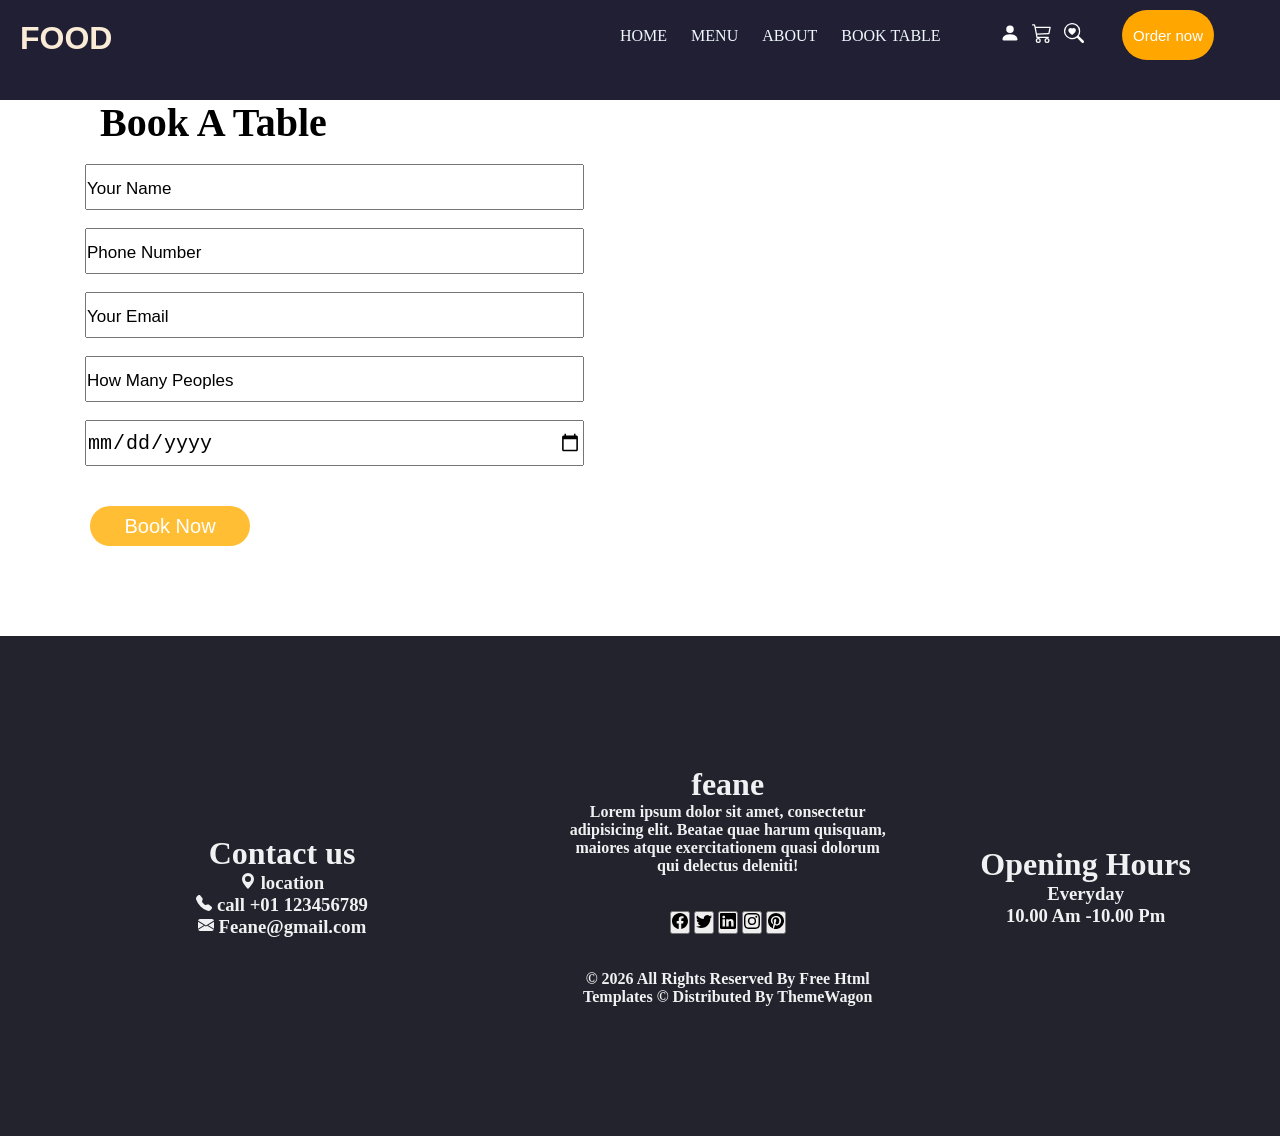
<file: book.html>
<!DOCTYPE html>
<html lang="en">
<head>
    <meta charset="UTF-8">
    <meta name="viewport" content="width=device-width, initial-scale=1.0">
    <title>Document</title>
    <link rel="stylesheet" href="style.css">
<style>
        .nav{
            height: 100px;
            width: 100%;
            background-color: rgb(33, 31, 51);
            background-image: none;
        }
    </style>

</head>
</html> 

 
</head>
<body>
       <div class="nav">
    <h1 class="title">FOOD</h1>

    <button class="hamburger" id="hamburgerBtn" aria-label="Open menu" aria-expanded="false">
        <span></span>
        <span></span>
        <span></span>
    </button>
     <div class="anchor">
        <a href="index.html">HOME</a>
        <a href="menu.html">MENU</a>
        <a href="about.html">ABOUT</a>
        <a href="book.html">BOOK TABLE</a>
    </div>
<div class="icon">
    
   <i class="bi bi-person-fill">
   <svg xmlns="http://www.w3.org/2000/svg" width="20" height="26" fill="currentColor" class="bi bi-person-fill" viewBox="0 0 16 16">
  <path d="M3 14s-1 0-1-1 1-4 6-4 6 3 6 4-1 1-1 1zm5-6a3 3 0 1 0 0-6 3 3 0 0 0 0 6"/>
</svg></i>&nbsp;&nbsp;
    
<i class="bi bi-cart3">
<svg xmlns="http://www.w3.org/2000/svg" width="20" height="26" fill="currentColor" class="bi bi-cart3" viewBox="0 0 16 16">
  <path d="M0 1.5A.5.5 0 0 1 .5 1H2a.5.5 0 0 1 .485.379L2.89 3H14.5a.5.5 0 0 1 .49.598l-1 5a.5.5 0 0 1-.465.401l-9.397.472L4.415 11H13a.5.5 0 0 1 0 1H4a.5.5 0 0 1-.491-.408L2.01 3.607 1.61 2H.5a.5.5 0 0 1-.5-.5M3.102 4l.84 4.479 9.144-.459L13.89 4zM5 12a2 2 0 1 0 0 4 2 2 0 0 0 0-4m7 0a2 2 0 1 0 0 4 2 2 0 0 0 0-4m-7 1a1 1 0 1 1 0 2 1 1 0 0 1 0-2m7 0a1 1 0 1 1 0 2 1 1 0 0 1 0-2"/>
</svg></i>&nbsp;&nbsp;
<i class="bi bi-search-heart">
<svg xmlns="http://www.w3.org/2000/svg" width="20" height="26" fill="currentColor" class="bi bi-search-heart" viewBox="0 0 16 16">
  <path d="M6.5 4.482c1.664-1.673 5.825 1.254 0 5.018-5.825-3.764-1.664-6.69 0-5.018"/>
  <path d="M13 6.5a6.47 6.47 0 0 1-1.258 3.844q.06.044.115.098l3.85 3.85a1 1 0 0 1-1.414 1.415l-3.85-3.85a1 1 0 0 1-.1-.115h.002A6.5 6.5 0 1 1 13 6.5M6.5 12a5.5 5.5 0 1 0 0-11 5.5 5.5 0 0 0 0 11"/>
</svg></i>&nbsp;&nbsp;
<button class="ddy">Order now</button>
</div>       
<br><br><br>
<div>
        <h3 style="font-family:script MT; font-size: 40px; margin-left: 100px;">Book A Table</h3><br>
        
        <form action="">
            <label for=""></label>
            <input type="text" placeholder="Your Name"><br><br>
            <label for=""></label>
            <input type="text" placeholder="Phone Number"><br><br>
            <label for=""></label>
            <input type="text"  placeholder="Your Email"><br><br>
            <label for=""></label>
            <input type="text" placeholder="How Many Peoples"><br><br>
            <label for=""></label>
            <input type="date" placeholder="dd-yy-mm" style="font-size: 20px;">
        </form>
        <iframe class="map" src="https://www.google.com/maps/embed?pb=!1m18!1m12!1m3!1d31336.292828003192!2d79.3588018981797!3d10.960607658752327!2m3!1f0!2f0!3f0!3m2!1i1024!2i768!4f13.1!3m3!1m2!1s0x3a5532b360353419%3A0x9ecb5d94413ad35!2sKumbakonam%2C%20Tamil%20Nadu!5e0!3m2!1sen!2sin!4v1786027459037!5m2!1sen!2sin" width="550" height="350" style="border:0;" allowfullscreen="" loading="lazy" referrerpolicy="strict-origin-when-cross-origin"></iframe>
        </div>
        <button class="Eyy">Book Now</button>
<br><br><br><br><br><br>
   <table cellpadding="30px" cellspacing="30px" style="background-color: rgb(34, 35, 44);height: 500px;">
    <tr>
        <th style="width:540px; color: #f0f1f2;">
            <h1>Contact us</h1>
            <h3><i class="bi bi-geo-alt-fill"><svg xmlns="http://www.w3.org/2000/svg" width="16" height="16" fill="currentColor" class="bi bi-geo-alt-fill" viewBox="0 0 16 16">
  <path d="M8 16s6-5.686 6-10A6 6 0 0 0 2 6c0 4.314 6 10 6 10m0-7a3 3 0 1 1 0-6 3 3 0 0 1 0 6"/>
</svg></i> location</h3>
            <h3><i class="bi bi-telephone-fill"><svg xmlns="http://www.w3.org/2000/svg" width="16" height="16" fill="currentColor" class="bi bi-telephone-fill" viewBox="0 0 16 16">
  <path fill-rule="evenodd" d="M1.885.511a1.745 1.745 0 0 1 2.61.163L6.29 2.98c.329.423.445.974.315 1.494l-.547 2.19a.68.68 0 0 0 .178.643l2.457 2.457a.68.68 0 0 0 .644.178l2.189-.547a1.75 1.75 0 0 1 1.494.315l2.306 1.794c.829.645.905 1.87.163 2.611l-1.034 1.034c-.74.74-1.846 1.065-2.877.702a18.6 18.6 0 0 1-7.01-4.42 18.6 18.6 0 0 1-4.42-7.009c-.362-1.03-.037-2.137.703-2.877z"/>
</svg></i> call +01 123456789</h3>
            <h3> <i class="bi bi-envelope-fill"><svg xmlns="http://www.w3.org/2000/svg" width="16" height="16" fill="currentColor" class="bi bi-envelope-fill" viewBox="0 0 16 16">
  <path d="M.05 3.555A2 2 0 0 1 2 2h12a2 2 0 0 1 1.95 1.555L8 8.414zM0 4.697v7.104l5.803-3.558zM6.761 8.83l-6.57 4.027A2 2 0 0 0 2 14h12a2 2 0 0 0 1.808-1.144l-6.57-4.027L8 9.586zm3.436-.586L16 11.801V4.697z"/>
</svg></i> Feane@gmail.com</h3>
        </th>
        <th style="width: 350px; color: #f0f1f2;">
        

            <h1>feane</h1>
            <p>Lorem ipsum dolor sit amet, consectetur adipisicing elit. Beatae quae harum quisquam, maiores atque exercitationem quasi dolorum qui delectus deleniti!</p>
            <br><br>
            <button><i class="bi bi-facebook"><svg xmlns="http://www.w3.org/2000/svg" width="16" height="16" fill="currentColor" class="bi bi-facebook" viewBox="0 0 16 16">
  <path d="M16 8.049c0-4.446-3.582-8.05-8-8.05C3.58 0-.002 3.603-.002 8.05c0 4.017 2.926 7.347 6.75 7.951v-5.625h-2.03V8.05H6.75V6.275c0-2.017 1.195-3.131 3.022-3.131.876 0 1.791.157 1.791.157v1.98h-1.009c-.993 0-1.303.621-1.303 1.258v1.51h2.218l-.354 2.326H9.25V16c3.824-.604 6.75-3.934 6.75-7.951"/>
</svg></i></button>
<button><i class="bi bi-twitter"><svg xmlns="http://www.w3.org/2000/svg" width="16" height="16" fill="currentColor" class="bi bi-twitter" viewBox="0 0 16 16">
  <path d="M5.026 15c6.038 0 9.341-5.003 9.341-9.334q.002-.211-.006-.422A6.7 6.7 0 0 0 16 3.542a6.7 6.7 0 0 1-1.889.518 3.3 3.3 0 0 0 1.447-1.817 6.5 6.5 0 0 1-2.087.793A3.286 3.286 0 0 0 7.875 6.03a9.32 9.32 0 0 1-6.767-3.429 3.29 3.29 0 0 0 1.018 4.382A3.3 3.3 0 0 1 .64 6.575v.045a3.29 3.29 0 0 0 2.632 3.218 3.2 3.2 0 0 1-.865.115 3 3 0 0 1-.614-.057 3.28 3.28 0 0 0 3.067 2.277A6.6 6.6 0 0 1 .78 13.58a6 6 0 0 1-.78-.045A9.34 9.34 0 0 0 5.026 15"/>
</svg></i></button>
<button><i class="bi bi-linkedin"><svg xmlns="http://www.w3.org/2000/svg" width="16" height="16" fill="currentColor" class="bi bi-linkedin" viewBox="0 0 16 16">
  <path d="M0 1.146C0 .513.526 0 1.175 0h13.65C15.474 0 16 .513 16 1.146v13.708c0 .633-.526 1.146-1.175 1.146H1.175C.526 16 0 15.487 0 14.854zm4.943 12.248V6.169H2.542v7.225zm-1.2-8.212c.837 0 1.358-.554 1.358-1.248-.015-.709-.52-1.248-1.342-1.248S2.4 3.226 2.4 3.934c0 .694.521 1.248 1.327 1.248zm4.908 8.212V9.359c0-.216.016-.432.08-.586.173-.431.568-.878 1.232-.878.869 0 1.216.662 1.216 1.634v3.865h2.401V9.25c0-2.22-1.184-3.252-2.764-3.252-1.274 0-1.845.7-2.165 1.193v.025h-.016l.016-.025V6.169h-2.4c.03.678 0 7.225 0 7.225z"/>
</svg></i></button>
<button><i class="bi bi-instagram"><svg xmlns="http://www.w3.org/2000/svg" width="16" height="16" fill="currentColor" class="bi bi-instagram" viewBox="0 0 16 16">
  <path d="M8 0C5.829 0 5.556.01 4.703.048 3.85.088 3.269.222 2.76.42a3.9 3.9 0 0 0-1.417.923A3.9 3.9 0 0 0 .42 2.76C.222 3.268.087 3.85.048 4.7.01 5.555 0 5.827 0 8.001c0 2.172.01 2.444.048 3.297.04.852.174 1.433.372 1.942.205.526.478.972.923 1.417.444.445.89.719 1.416.923.51.198 1.09.333 1.942.372C5.555 15.99 5.827 16 8 16s2.444-.01 3.298-.048c.851-.04 1.434-.174 1.943-.372a3.9 3.9 0 0 0 1.416-.923c.445-.445.718-.891.923-1.417.197-.509.332-1.09.372-1.942C15.99 10.445 16 10.173 16 8s-.01-2.445-.048-3.299c-.04-.851-.175-1.433-.372-1.941a3.9 3.9 0 0 0-.923-1.417A3.9 3.9 0 0 0 13.24.42c-.51-.198-1.092-.333-1.943-.372C10.443.01 10.172 0 7.998 0zm-.717 1.442h.718c2.136 0 2.389.007 3.232.046.78.035 1.204.166 1.486.275.373.145.64.319.92.599s.453.546.598.92c.11.281.24.705.275 1.485.039.843.047 1.096.047 3.231s-.008 2.389-.047 3.232c-.035.78-.166 1.203-.275 1.485a2.5 2.5 0 0 1-.599.919c-.28.28-.546.453-.92.598-.28.11-.704.24-1.485.276-.843.038-1.096.047-3.232.047s-2.39-.009-3.233-.047c-.78-.036-1.203-.166-1.485-.276a2.5 2.5 0 0 1-.92-.598 2.5 2.5 0 0 1-.6-.92c-.109-.281-.24-.705-.275-1.485-.038-.843-.046-1.096-.046-3.233s.008-2.388.046-3.231c.036-.78.166-1.204.276-1.486.145-.373.319-.64.599-.92s.546-.453.92-.598c.282-.11.705-.24 1.485-.276.738-.034 1.024-.044 2.515-.045zm4.988 1.328a.96.96 0 1 0 0 1.92.96.96 0 0 0 0-1.92m-4.27 1.122a4.109 4.109 0 1 0 0 8.217 4.109 4.109 0 0 0 0-8.217m0 1.441a2.667 2.667 0 1 1 0 5.334 2.667 2.667 0 0 1 0-5.334"/>
</svg></i></button>
<button><i class="bi bi-pinterest"><svg xmlns="http://www.w3.org/2000/svg" width="16" height="16" fill="currentColor" class="bi bi-pinterest" viewBox="0 0 16 16">
  <path d="M8 0a8 8 0 0 0-2.915 15.452c-.07-.633-.134-1.606.027-2.297.146-.625.938-3.977.938-3.977s-.239-.479-.239-1.187c0-1.113.645-1.943 1.448-1.943.682 0 1.012.512 1.012 1.127 0 .686-.437 1.712-.663 2.663-.188.796.4 1.446 1.185 1.446 1.422 0 2.515-1.5 2.515-3.664 0-1.915-1.377-3.254-3.342-3.254-2.276 0-3.612 1.707-3.612 3.471 0 .688.265 1.425.595 1.826a.24.24 0 0 1 .056.23c-.061.252-.196.796-.222.907-.035.146-.116.177-.268.107-1-.465-1.624-1.926-1.624-3.1 0-2.523 1.834-4.84 5.286-4.84 2.775 0 4.932 1.977 4.932 4.62 0 2.757-1.739 4.976-4.151 4.976-.811 0-1.573-.421-1.834-.919l-.498 1.902c-.181.695-.669 1.566-.995 2.097A8 8 0 1 0 8 0"/>
</svg></i></button>
<br><br><br>
© 2026 All Rights Reserved By Free Html Templates

© Distributed By ThemeWagon
        </th>
        <th style="width: 350px; color: #f0f1f2;">
        
            <h1>Opening Hours</h1>
            <h3>Everyday</h3>
            <h3>10.00 Am -10.00 Pm</h3>
            
        </th>
    </tr>
</table>
<script>
    const hamburgerBtn = document.getElementById("hamburgerBtn");
    const mobileMenu = document.querySelector(".anchor");

    hamburgerBtn.addEventListener("click", function () {
        const isOpen = mobileMenu.classList.toggle("open");
        hamburgerBtn.classList.toggle("active", isOpen);
        hamburgerBtn.setAttribute("aria-expanded", isOpen);
    });

    document.querySelectorAll(".anchor a").forEach(function (link) {
        link.addEventListener("click", function () {
            mobileMenu.classList.remove("open");
            hamburgerBtn.classList.remove("active");
            hamburgerBtn.setAttribute("aria-expanded", "false");
        });
    });

    window.addEventListener("resize", function () {
        if (window.innerWidth > 768) {
            mobileMenu.classList.remove("open");
            hamburgerBtn.classList.remove("active");
            hamburgerBtn.setAttribute("aria-expanded", "false");
        }
    });
</script>
</body>
</html>
</file>
<file: style.css>
*{
            margin: 0;
            padding: 0;
        }
         .nav{
             height: 650px;
            width:100%;
            background-image: url(banner1.jpg);
        background-size: cover;
        }
        .title{
             padding: 20px;
            color: antiquewhite;
            font: size 60px;;
            font-family: Verdana, Geneva, Tahoma, sans-serif;
        }
        .anchor{
            margin-left:600px;
            margin-top: -50px;
        }
        .anchor a{
            color: aliceblue;
            font-size: 1rem;
            height: 650px;
            width:100%;
            
            margin-left: 20px;
            text-decoration: none;
        }
        .table {
  border-collapse: separate;
  border-spacing: 100px;
}

.th {
  border: 1px solid black;
  padding: 100px;
}
.content{
    margin-top: 200px;
    width: 600px;
    margin-left: 100px;
    color: white;
}
.btn{
    height: 50px;
    width: 150px;
    background-color: rgb(255, 166, 0);
    color: white;
    font-size: 15px;
    border-style: none;
    border-radius: 30px;
    
}
.icon{
    margin-left: 1000px;
    position: absolute;
    top: 30px;
    margin-top: -10px;
    color: white;
}



            

.ddy{
    height: 50px;
    width: 140px;
    background-color: rgb(255, 166, 0);
    color: white;
    font-size: 15px;
    border-style: none;
    border-radius: 30px;
    margin-left: 30px;
    margin-top: -10px;
    position: absolute;
}
/* part2 */
    .main{
            display: flex;
            gap: 30px;
            margin-left: 180px;
        }

    .box1{
        height: 200px;
        width: 480px;
        background-color: rgb(59, 59, 59);
    }
     .box2{
        height: 200px;
        width: 480px;
        background-color: rgb(59, 59, 59);
    }

    .subbox1{
        height: 160px;
        width: 160px;
        border: 2px solid #ffbe33;
        border-radius: 100%;
        background-image: url(burder\ box\ 1.jpg);
        background-size: cover;
        margin-left: 20px;
        margin-top: 20px;
    }
.subbox2{
        height: 160px;
        width: 160px;
        border: 2px solid #ffbe33;
        border-radius: 100%;
        background-image: url(pizza\ box22.jpg);
        background-size: cover;
        margin-left: 20px;
        margin-top: 20px;
    }
    .contentt
    {
        font-family: Rage;
        color: white;
        font-size: 30px;
    }
    .btnn{
        height: 50px;
        width: 150px;
        background-color: #ffbe33;
        border-style: none;
        border-radius: 50px;
        color: white;
        font-size: 20px;
        margin-left: -20px;
        margin-top: -20px;
        font-family: Arial, Helvetica, sans-serif;
        
    }
   /* part3 */


   .btnnn{
    height: 50px;
    width: 100px;
    border: 2px solid white;
    
    color:rgb(3, 3, 3);
    border-radius: 50px;
    font-size: 15px;
    font-family: Arial, Helvetica, sans-serif;
    font-weight: 600;
   }
   .btnnn:hover{
    background-color: rgb(5, 0, 24);
    color: white;
    cursor: pointer;
   }


.demo{
            height: 450px;
            width: 350px;
            background-color: #212730;
            border-radius: 30px;
}
.subdemo1{
            height: 250px;
            width: 350px;
            background-color: #f0f1f2;
            border-top-left-radius: 25px;
            border-top-right-radius: 25px;
            border-bottom-left-radius: 50px;
}
.images{
            margin-left: 40px;
            margin-top: 20px;

}
         .car{
            padding: 20px;
            color: white;
            font-family: Arial, Helvetica, sans-serif;
         }   
         .colr{
            height: 50px;
            width: 50px;
            border-radius: 100%;
            background-color: #ffbe33;
            margin-left: 250px;
            margin-top: -50px;
         }
          .bi-cart-fill{
            margin-left: 4px;
            margin-top: 10px;
        }
        .holo{
            display:flex;
            gap: 30px;


            margin-left: 110px;
        }
        /* part4 */
        .nano{
             display:flex;
            gap: 30px;

            margin-left: 110px;
        }
        .part{
                         display:flex;
            gap: 30px;

            margin-left: 110px;
        }
        .for{
height: 40px;
        width: 150px;
        background-color: #ffbe33;
        border-style: none;
        border-radius: 50px;
        color: white;
        font-size: 20px;
        margin-left: -20px;
        margin-top: -20px;
        font-family: Arial, Helvetica, sans-serif;
        margin-left: 630px;
        cursor: pointer;
            line-height: 1.5;

    }
        .whts{
            height: 750px;
            width: 14inch;
            background-color: #212730;
            gap:40px
        }
        .urii{
            height: 600px;
            width: 430px;
            margin-left: 160px;
        margin-top: 100px;
        }
        .born{
            font-family: Rage;
            color: white;
            font-size: 30px;
        }
.for1{
    height: 40px;
        width: 150px;
        background-color: #ffbe33;
        border-style: none;
        border-radius: 50px;
        color: white;
        font-size: 20px;
        margin-left: -20px;
        margin-top: 40px;
        font-family: Arial, Helvetica, sans-serif;
        margin-left:700px;
        cursor: pointer;
            line-height: 1.5;
}
input {
    width: 499px;
    height: 46px;
    font-size: 20px;
    margin-left: 85px;
    border-radius:- 5px;
}

input::placeholder {
    font-size: 17px;
    margin-right: 20px;
    color: black;
    
}
.map{
    margin-top:-350px;
    margin-left: 650px;
    border-radius: 20px;
display: flex;
top: 600px;
}
.Eyy{
   height: 40px;
        width: 160px;
        background-color:#ffbe33;
        border-style: none;
        border-radius: 50px;
        color: white;
        font-size: 20px;
        margin-left: -20px;
        margin-top: 40px;
        font-family: Arial, Helvetica, sans-serif;
        margin-left:90px;
        cursor: pointer;
            line-height: 1.5; 
}
.lll{
position: relative;
    margin-bottom: 0;
    font-size: 2.5rem;
    
    margin-left: 462px;
}
.erroy1{
        height: 170px;
            width: 550px;
            background-color: #222831;
            margin-left: 100px;
            border-radius: 4px;
}
.erroy2{
                height: 170px;
            width: 550px;
            background-color: #222831;
            margin-left: 30px;
            border-radius: 4px;
}
.tnx{
display: flex;

}
.yol{
   height: 100px;
        width: 100px;
        border: 4px solid #ffbe33;
        border-radius: 100%;
        background-image: url(https://themewagon.github.io/feane/images/client1.jpg);
        background-size: cover;
        margin-left: 87px;
        margin-top: 20px;
        border-top-left-radius:30px solid #ffbe33;
}
.yol2{
    height: 100px;
        width: 100px;
        border: 4px solid #ffbe33;
        border-radius: 100%;
        background-image: url(https://themewagon.github.io/feane/images/client2.jpg);
        background-size: cover;
        margin-left: 500px;
        margin-top: 20px;
        border-top-left-radius:30px solid #ffbe33;
}
.fll{
    display: flex;
}
.call{
     height: 450px;
            width: 14inch;
            background-color: #212730;
            gap: 2px;
}
.shift{
    border-radius: 200%;
    
}

/* =========================================================
   FINAL RESPONSIVE SYSTEM
   Desktop design/content is preserved.
   Mobile navigation becomes a hamburger menu.
   ========================================================= */

*,
*::before,
*::after {
    box-sizing: border-box;
}

html {
    width: 100%;
    scroll-behavior: smooth;
}

body {
    width: 100%;
    max-width: 100%;
    margin: 0;
    overflow-x: hidden;
}

img,
iframe {
    max-width: 100%;
}

button,
input {
    max-width: 100%;
}

/* Hamburger is hidden on desktop */
.hamburger {
    display: none;
}

/* ---------- TABLET ---------- */
@media (max-width: 1100px) {
    .anchor {
        margin-left: 0;
        margin-top: -50px;
        margin-right: 170px;
        text-align: right;
    }

    .icon {
        right: 20px;
        left: auto;
        margin-left: 0;
    }

    .main,
    .holo,
    .nano,
    .part {
        margin-left: auto;
        margin-right: auto;
        justify-content: center;
        flex-wrap: wrap;
        width: calc(100% - 40px);
    }

    .whts,
    .call {
        width: 100%;
    }

    .map {
        margin-left: auto;
        margin-right: auto;
    }

    .urii {
        margin-left: 7%;
    }

    .lll {
        margin-left: 0;
        text-align: center;
    }

    .tnx {
        justify-content: center;
    }

    table {
        width: 100% !important;
        max-width: 100%;
    }
}

/* ---------- MOBILE NAVIGATION ---------- */
@media (max-width: 768px) {

    .nav {
        position: relative;
        width: 100%;
        min-height: 650px;
        height: auto;
        background-size: cover;
        background-position: center;
        padding-bottom: 40px;
    }

    .title {
        padding: 18px 20px;
        font-size: 40px;
    }

    /* Hamburger button */
    .hamburger {
        position: absolute;
        display: flex;
        flex-direction: column;
        justify-content: center;
        align-items: center;
        gap: 5px;
        top: 18px;
        right: 18px;
        width: 44px;
        height: 44px;
        padding: 8px;
        border: 0;
        border-radius: 6px;
        background: rgba(0, 0, 0, 0.35);
        cursor: pointer;
        z-index: 1001;
    }

    .hamburger span {
        display: block;
        width: 25px;
        height: 3px;
        border-radius: 5px;
        background: #fff;
        transition: 0.25s ease;
    }

    .hamburger.active span:nth-child(1) {
        transform: translateY(8px) rotate(45deg);
    }

    .hamburger.active span:nth-child(2) {
        opacity: 0;
    }

    .hamburger.active span:nth-child(3) {
        transform: translateY(-8px) rotate(-45deg);
    }

    /* Existing navigation links become dropdown */
    .anchor {
        position: absolute;
        top: 68px;
        left: 15px;
        right: 15px;
        z-index: 1000;
        display: none;
        flex-direction: column;
        align-items: stretch;
        gap: 0;
        margin: 0;
        padding: 8px 0;
        border-radius: 10px;
        background: rgba(20, 20, 20, 0.96);
        box-shadow: 0 8px 25px rgba(0,0,0,0.35);
        text-align: left;
    }

    .anchor.open {
        display: flex;
    }

    .anchor a {
        display: block;
        width: 100%;
        height: auto;
        margin: 0;
        padding: 13px 20px;
        color: #fff;
        font-size: 16px;
        text-decoration: none;
        border-bottom: 1px solid rgba(255,255,255,0.08);
    }

    .anchor a:last-child {
        border-bottom: 0;
    }

    .anchor a:hover {
        background: rgba(255,190,51,0.18);
        color: #ffbe33;
    }

    /* Top icons */
    .icon {
        position: absolute;
        top: 18px;
        right: 75px;
        margin: 0;
        display: flex;
        align-items: center;
        gap: 7px;
        z-index: 999;
    }

    .icon svg {
        width: 18px;
        height: 22px;
    }

    .icon .ddy {
        position: static;
        width: 105px;
        height: 40px;
        margin: 0;
        font-size: 13px;
    }

    /* Hero */
    .content {
        width: calc(100% - 40px);
        max-width: 600px;
        margin: 115px auto 0;
        padding: 0;
    }

    .content h1 {
        font-size: clamp(28px, 7vw, 38px);
    }

    .content p {
        line-height: 1.7;
    }

    /* Offer cards */
    .main {
        display: flex;
        flex-direction: column;
        align-items: center;
        gap: 20px;
        width: calc(100% - 30px);
        margin: 0 auto;
    }

    .box1,
    .box2 {
        width: 100%;
        max-width: 480px;
        height: 200px;
    }

    .subbox1,
    .subbox2 {
        width: 135px;
        height: 135px;
        margin-left: 18px;
        margin-top: 30px;
    }

    .subbox1 > div,
    .subbox2 > div {
        margin-left: 145px !important;
        margin-top: -25px !important;
        width: 190px !important;
    }

    /* Product cards */
    .holo,
    .nano,
    .part {
        display: flex;
        flex-direction: column;
        align-items: center;
        gap: 20px;
        width: calc(100% - 30px);
        margin: 0 auto;
    }

    .demo {
        width: 100%;
        max-width: 350px;
        flex-shrink: 0;
    }

    .subdemo1 {
        width: 100%;
    }

    .images {
        display: block;
        width: 240px;
        height: 203px;
        object-fit: contain;
        margin: 20px auto;
    }

    .car {
        padding: 20px;
    }

    .car h1 {
        font-size: 27px;
    }

    .car p {
        line-height: 1.55 !important;
        word-break: normal;
    }

    .colr {
        width: 50px;
        height: 50px;
        margin-left: auto;
        margin-top: -50px;
    }

    .stt {
        display: flex;
        flex-wrap: wrap;
        justify-content: center;
        gap: 8px;
        padding: 0 15px;
    }

    .btnnn {
        width: 85px;
        height: 45px;
    }

    .for,
    .for1 {
        display: block;
        margin-left: auto !important;
        margin-right: auto !important;
    }

    /* About */
    .whts {
        width: 100%;
        height: auto;
        min-height: 0;
        padding: 55px 20px 65px;
    }

    .urii {
        display: block;
        width: min(430px, 92%);
        height: auto;
        margin: 0 auto;
    }

    .born {
        text-align: center;
    }

    .family {
        margin: 30px 0 20px !important;
        font-size: clamp(28px, 8vw, 38px);
    }

    .born p {
        margin: 0 !important;
        line-height: 1.7 !important;
        font-size: 15px !important;
    }

    /* Booking */
    form {
        width: calc(100% - 30px);
        max-width: 550px;
        margin: 0 auto;
    }

    input {
        display: block;
        width: 100%;
        height: 48px;
        margin: 0 auto;
        padding: 0 15px;
        border: 1px solid #ccc;
        border-radius: 5px;
    }

    .map {
        position: static;
        display: block;
        width: calc(100% - 30px);
        max-width: 550px;
        height: 320px;
        margin: 35px auto 0;
        border-radius: 15px;
    }

    .Eyy {
        display: block;
        margin: 30px auto 0;
    }

    /* Testimonials */
    .lll {
        margin: 0 15px;
        text-align: center;
        font-size: 32px;
    }

    .tnx {
        display: flex;
        flex-direction: column;
        align-items: center;
        gap: 20px;
        width: calc(100% - 30px);
        margin: 0 auto;
    }

    .erroy1,
    .erroy2 {
        width: 100%;
        max-width: 550px;
        min-height: 170px;
        height: auto;
        margin: 0;
    }

    .erroy1 p,
    .erroy2 p {
        margin: 25px 20px !important;
        line-height: 1.6;
    }

    .fll {
        display: flex;
        justify-content: center;
        gap: 30px;
    }

    .yol,
    .yol2 {
        margin: 20px 0 0 !important;
    }

    /* Footer table becomes stacked */
    table {
        display: block;
        width: calc(100% - 20px) !important;
        height: auto !important;
        margin: 0 auto;
        border-spacing: 0 !important;
        cellpadding: 0px;
        overflow: hidden;
    }

    table tbody,
    table tr {
        display: block;
        width: 100%;
    }

    table th {
        display: block;
        width: 100% !important;
        padding: 25px 20px !important;
        text-align: center;
    }

    table th h1 {
        font-size: 28px;
    }

    table th h3 {
        font-size: 16px;
        line-height: 1.7;
    }

    table th p {
        line-height: 1.6;
        font-size: 14px;
    }
}

/* ---------- SMALL MOBILE ---------- */
@media (max-width: 480px) {

    .nav {
        min-height: 620px;
    }

    .title {
        font-size: 34px;
        padding-left: 15px;
    }

    .hamburger {
        top: 15px;
        right: 12px;
    }

    .icon {
        top: 18px;
        right: 65px;
        gap: 3px;
    }

    .icon svg {
        width: 16px;
        height: 20px;
    }

    .icon .ddy {
        width: 90px;
        height: 38px;
        font-size: 12px;
    }

    .content {
        width: calc(100% - 25px);
        margin-top: 105px;
    }

    .content h1 {
        font-size: 29px;
    }

    .content p {
        font-size: 14px;
    }

    .box1,
    .box2 {
        height: 190px;
    }

    .subbox1,
    .subbox2 {
        width: 115px;
        height: 115px;
        margin-left: 12px;
    }

    .subbox1 > div,
    .subbox2 > div {
        margin-left: 122px !important;
        width: 150px !important;
    }

    .contentt {
        font-size: 23px;
    }

    .btnn {
        width: 125px;
        font-size: 15px;
    }

    .demo {
        max-width: 100%;
    }

    .car h1 {
        font-size: 25px;
    }

    .car p {
        font-size: 14px;
    }

    .map {
        width: calc(100% - 20px);
        height: 280px;
    }

    .lll {
        font-size: 27px;
    }

    .erroy1,
    .erroy2 {
        min-height: 180px;
    }
}
</file>
